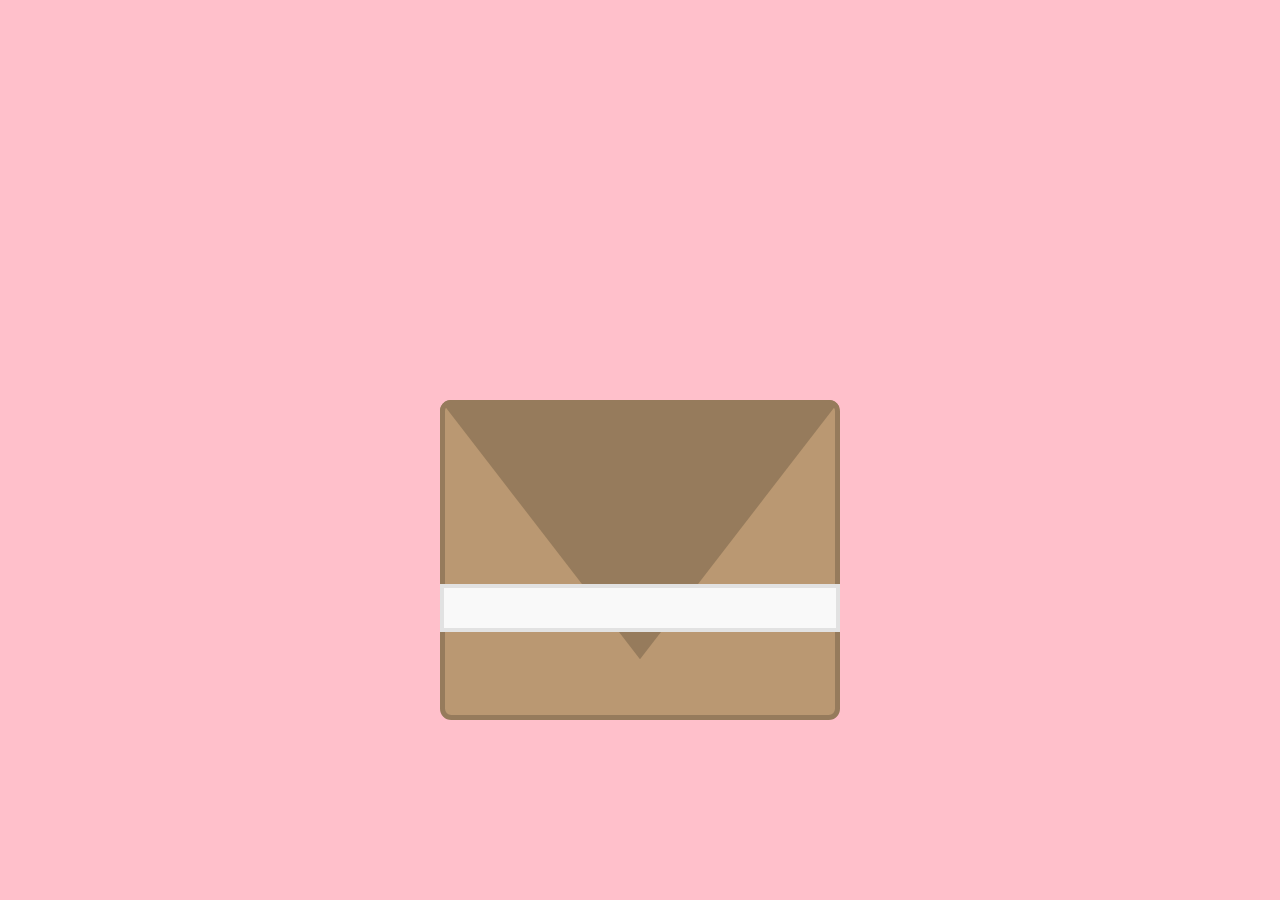
<file: index.html>
<!DOCTYPE html>
<html lang="en" >
<head>
  <meta charset="UTF-8">
  <title>Happy Birthday!</title>
  <link rel='stylesheet' href='https://fonts.googleapis.com/css?family=Sofia'><link rel="stylesheet" href="./style.css">

</head>
<body>
<!-- partial:index.partial.html -->
<html>

<body class="scissors">
  <div class="envelop">
    <div class="envelop__front-paper"></div>
    <div class="envelop__back-paper"></div>
    <div class="envelop__up-paper js-up-paper"></div>
    <div class="envelop__sticker js-sticker"></div>
    <div class="envelop__false-sticker"></div>
    <div class="envelop__content js-envelop-content">
      <div class="love-notes">
        <div class="note js-note">
          <div class="note__text">
            <p>
              26 years ago, Allah blessed the world with you, Sundos.

It feels like just yesterday when I saw that little picture of you standing on tiptoes at the sink. Time has passed, but your kindness, warmth, and beauty have only grown.
            </p>
          </div>
        </div>
        <div class="note js-note">
          <div class="note__text">
            <p>I'm forever grateful our paths crossed. You've healed more than just teeth—your presence has lifted hearts and brought comfort. You replaced my fear with trust, and I’m sure you’ve done the same for many others.

              </p>
          </div>
        </div>
        <div class="note js-note">
          <div class="note__text">
            <p>We are all blessed to have you. Keep shining, believing, and know that Allah has amazing things ahead for you, which you truly deserve. I adore everything about you—your eyes, smile, and beautiful soul. You are a gift to this world, Sundos. With all my love,</p>
            <p>Your Chivo! &hearts;.</p>
            <button id="giftButton">Click here</button>
          </div>
          
        </div>
      </div>
    </div>
  </div>
</body>

</html>
<!-- partial -->
  <script src='https://cdnjs.cloudflare.com/ajax/libs/gsap/3.6.0/gsap.min.js'></script><script  src="./script.js"></script>

</body>
</html>
</file>
<file: style.css>
* {
  padding: 0;
  margin: 0;
  box-sizing: border-box;
}

html,
body {
  height: 100%;
}

body {
  width: 100%;
  background-color: #FFC0CB	;
  font-size: 20px;
  display: flex;
  justify-content: center;
  align-items: center;
}
@media (max-height: 500px) {
  body {
    margin: 25% 0 25% 0;
  }
}

.envelop {
  width: 15rem;
  height: 10rem;
  position: absolute;
  left: 0;
  right: 0;
  margin: auto;
}
@media (min-width: 400px) and (max-width: 600px) {
  .envelop {
    width: 20rem;
    height: 15rem;
  }
}
@media (min-width: 600px) {
  .envelop {
    width: 25rem;
    height: 20rem;
  }
}
@media (min-width: 600px) and (min-height: 600px) {
  .envelop {
    bottom: 20%;
  }
}
.envelop__front-paper {
  width: 100%;
  height: 100%;
  bottom: 0;
  left: 0;
  position: absolute;
  border-radius: 0.7rem;
  border: 0.35rem solid #967b5c;
  background-color: #ba9872;
  clip-path: polygon(100% 0%, 50% 70%, 0% 0%, 0% 100%, 100% 100%);
  z-index: 300;
}
.envelop__back-paper {
  width: 100%;
  height: 100%;
  bottom: 0;
  left: 0;
  position: absolute;
  border-radius: 0.7rem;
  background-color: #967b5c;
  clip-path: polygon(0% 0%, 100% 0%, 90% 100%, 0% 90%);
  z-index: 100;
}
.envelop__up-paper {
  width: 100%;
  height: 100%;
  bottom: 0;
  left: 0;
  position: relative;
  border-radius: 0.7rem;
  background-color: #967b5c;
  z-index: 400;
  clip-path: polygon(0% 0%, 100% 0%, 50% 81%);
}
.envelop__sticker {
  width: 100%;
  height: 20%;
  position: absolute;
  margin: auto;
  top: 30%;
  left: 0;
  bottom: 0;
  right: 0;
  z-index: 400;
  background-image: url("https://www.freepnglogos.com/uploads/heart-png/emoji-heart-33.png");
  background-color: #f9f9f9;
  border: 0.3rem solid #e2e2e2;
  background-size: 2rem;
  background-position: center;
}
@media (max-width: 400px) {
  .envelop__sticker {
    background-size: 1.2rem;
  }
}
@media (min-width: 600px) {
  .envelop__sticker {
    height: 15%;
  }
}
.envelop__false-sticker {
  width: 20%;
  height: 20%;
  position: absolute;
  margin: auto;
  top: 30%;
  left: 80%;
  bottom: 0;
  right: 0;
  z-index: 300;
  background-image: url("https://www.freepnglogos.com/uploads/heart-png/emoji-heart-33.png");
  background-color: #f9f9f9;
  border: 0.3rem solid #e2e2e2;
  background-size: 2rem;
  background-position: center;
}
@media (max-width: 400px) {
  .envelop__false-sticker {
    background-size: 1.2rem;
  }
}
@media (min-width: 600px) {
  .envelop__false-sticker {
    height: 15%;
  }
}
.envelop__content {
  width: 100%;
  height: 100%;
  bottom: 0;
  left: 0;
  position: absolute;
  z-index: 200;
}

.love-notes {
  width: 100%;
  height: 100%;
  display: flex;
  flex-direction: column;
  align-items: center;
}

.note {
  width: 95%;
  height: 30%;
  background-color: #f9f9f9;
  position: absolute;
  overflow: hidden;
  transition: height 0.5s, opacity 0.25s;
  box-shadow: 0px 0px 5px 0px rgba(0, 0, 0, 0.75);
}
.note:nth-child(1) {
  bottom: 60%;
}
.note:nth-child(2) {
  bottom: 40%;
}
.note:nth-child(3) {
  bottom: 20%;
}
.note:hover {
  cursor: pointer;
  height: 45%;
}
.note__text {
  font-family: "Sofia";
  padding: 1rem;
}
.note__text p {
  font-size: 0.9rem;
  margin-bottom: 1rem;
  text-align: center;
}
@media (min-width: 300px) and (max-width: 600px) {
  .note__text p {
    font-size: 1.025rem;
  }
}
@media (min-width: 600px) {
  .note__text p {
    font-size: 1.15rem;
  }
}

.scissors {
  cursor: url("https://i.postimg.cc/GtLCdKxR/sisors.png"), pointer;
}
.scissors:active {
  cursor: url("https://i.postimg.cc/GtXQ7WPZ/pngwing-com.png"), pointer;
}

.cursor {
  cursor: pointer;
}
#giftButton {
  background-color: #FFC0CB;
  color: black;
  border: none;
  padding: 8px 15px;
  font-size: 14px;
  cursor: pointer;
  border-radius: 5px;
  display: block;
  margin: 10px auto; /* Centers the button inside the card */
  transition: background-color 0.3s ease-in-out;
}

#giftButton:hover {
  background-color: #FFE4E1;
}
</file>
